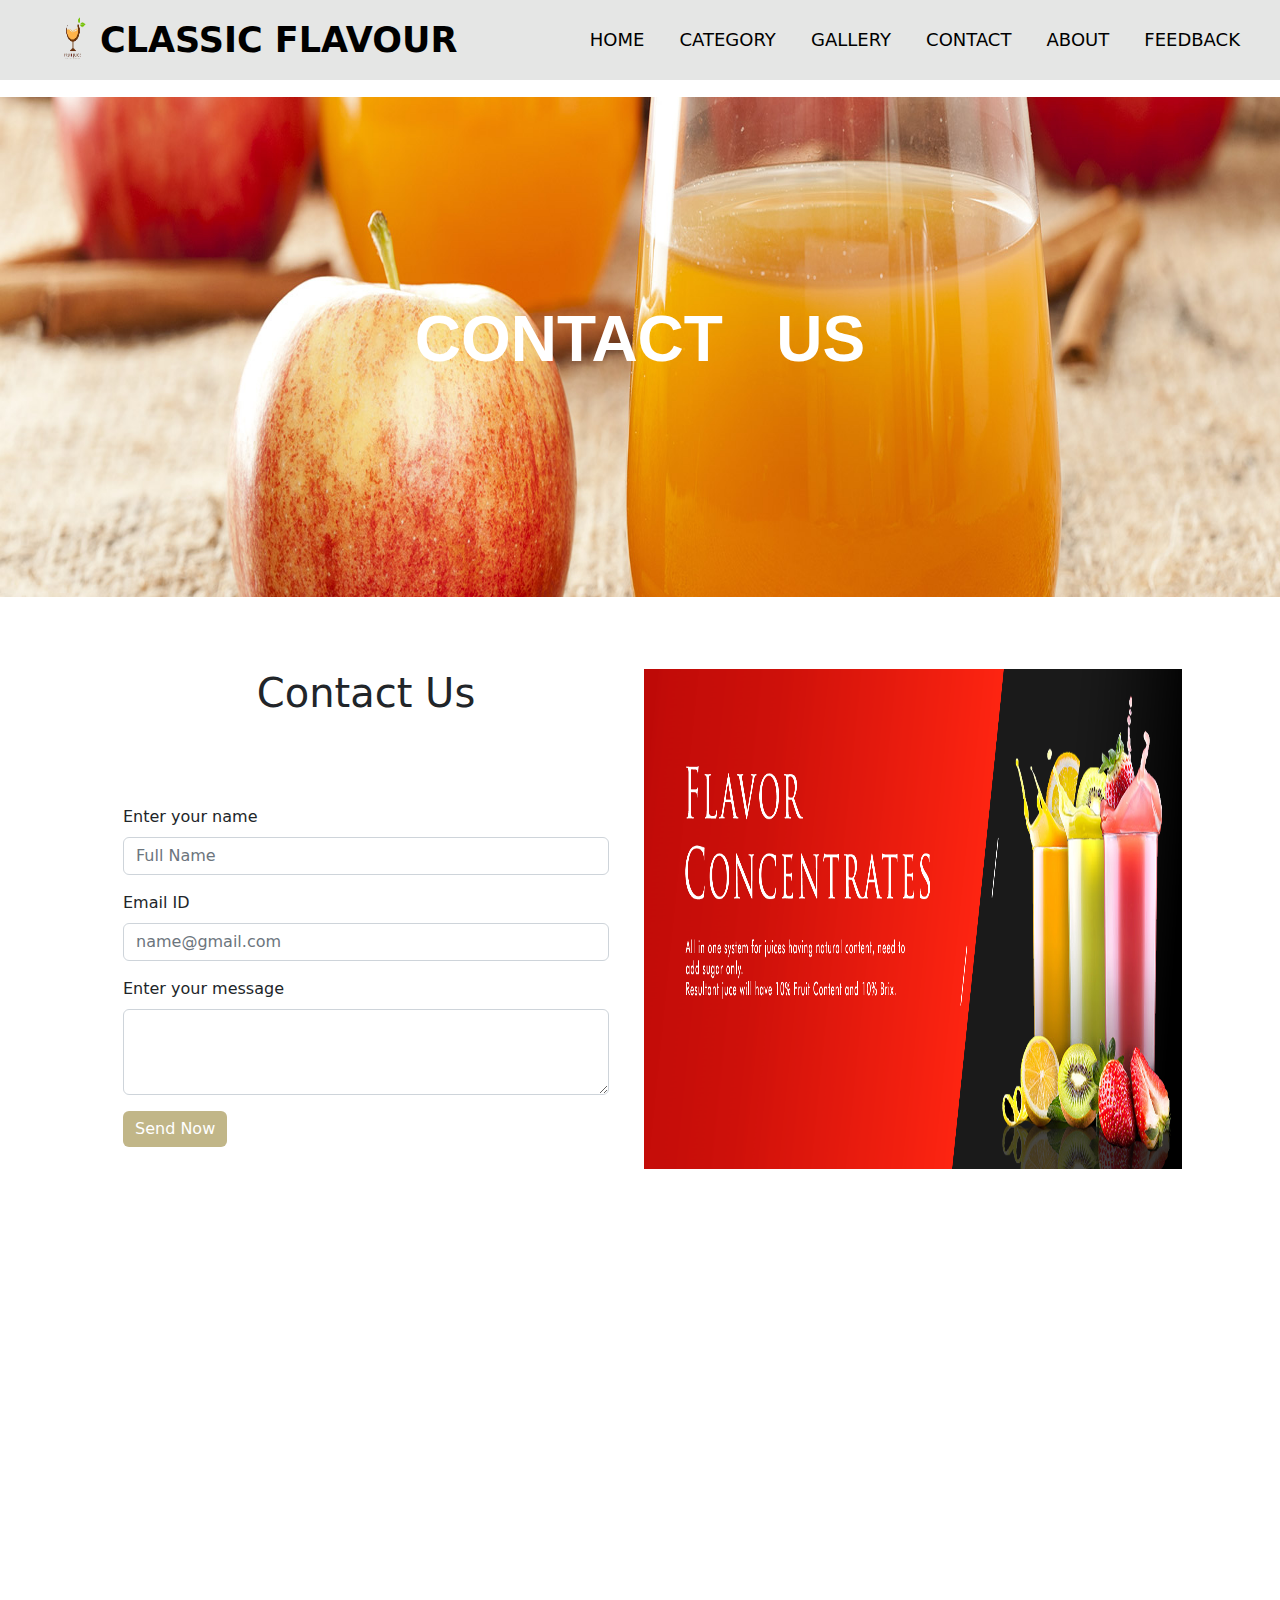
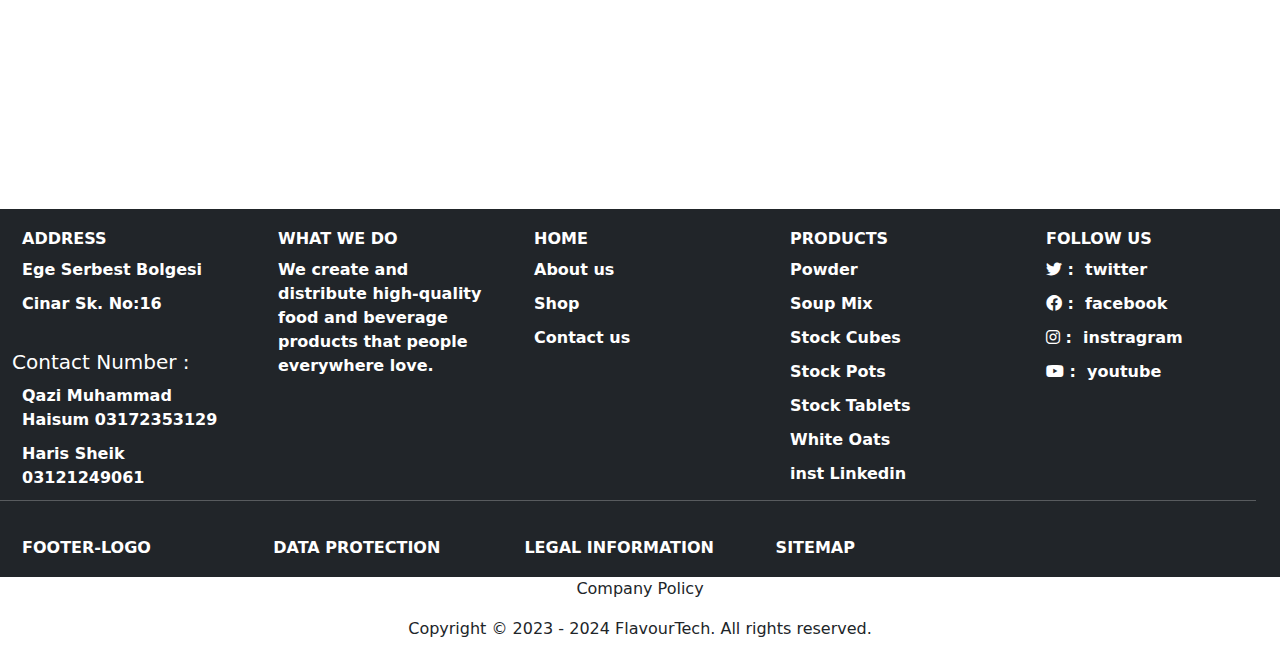
<file: contact.html>
<!DOCTYPE html>
<html lang="en">
<head>
    <meta charset="UTF-8">
    <meta http-equiv="X-UA-Compatible" content="IE=edge">
    <meta name="viewport" content="width=device-width, initial-scale=1.0">
    <link rel="stylesheet" href="bootstrap-5.2.3-dist/css/bootstrap.min.css">
    <link rel="stylesheet" href="fontawesome-free-6.2.1-web/css/all.css">
    <link rel="stylesheet" href="css/contact.css">
    


    <title>Contact Form</title>
</head>

<body>

       <!-- Navebar -->
       <nav>

        <input type="checkbox" id="check">
        <label for="check" >
        <i class="fas fa-bars" id="btn"></i>
        <i class="fas fa-times" id="cancel"></i>
    </label>
   
    <label class="logo" >
      <img src="images/drinking-fruit-juice-logo-template-juice-logo-with-glass-leaf-concept_502185-444__1_-removebg-preview.png" alt="">
      CLASSIC FLAVOUR </label>
      
        <ul style="z-index: 1;">
        <li><a href="index.html">Home</a></li>
       
       
        <li><a href="">Category</a>
    
        <ul class="mdropdown">
            <li><a href="cakes flavour.html">cakes</a></li>
            <li><a href="spicyflavour.html">spicy</a></li>
            <li><a href="juiceflavour.html">juice</a></li>
            <li><a href="candyflavour.html">candy</a></li>
        </ul>
      
      </li>
             
      <li><a href="gallery.html">Gallery</a></li>
    
        <li><a href="#">Contact</a></li>
        <li><a href="about.html">About</a></li>
        <li><a href="feedback.html">Feedback</a></li>
    </ul>
    
    
    </nav>
    
    
            <!-- END -->

            <div id="carouselExampleSlidesOnly" class="hero-image" data-bs-ride="carousel">
                <div class="carousel-inner">
                  <div class="carousel-item active">
                    <img src="images/tr-bg-fruit-juice-industry-1.png" class="d-block w-100" height="500px" alt="...">

<div id="txt" class="hero-text">
  <p> CONTACT  &nbsp; US </p>
</div>
                  </div>



                </div>
              </div>
              
<br>

<!-- contact form -->

<div class="container">
  <div class="container">
    <div class="row py-5 g-3">
        <div class="col-md-6 first_col">
            <h1 class="text-center">Contact Us</h1>
            <form class="p-4 mt-5">
                <div class="mb-3 mt-3">
                    <label for="exampleFormControlInput1" class="form-label">Enter your name</label>
                    <input type="email" class="form-control" id="exampleFormControlInput1" placeholder="Full Name">
                </div>
                <div class="mb-3">
                    <label for="exampleFormControlInput1" class="form-label">Email ID</label>
                    <input type="email" class="form-control" id="exampleFormControlInput1" placeholder="name@gmail.com">
                </div>
                <div class="mb-3">
                    <label for="exampleFormControlInput1" class="form-label">Enter your message</label>
                    <textarea type="email" class="form-control" id="exampleFormControlTextarea1" rows="3">  </textarea>
                </div>
                <div class="mb-3">
                    <button class="btn btn-primary"> Send Now</button>
                </div>
            </form>
        </div>
<br>
<br>

<div class="col-md-6">
    <img src="images/33.png"  width="100%" height="500px" >
</div>
</div>
    </div>

    

</div>


<br>
<br>
<br>
<br>
<div class="mapouter">
    <div class="gmap_canvas">
      <iframe class="gmap_iframe" frameborder="0"
      scrolling="no" marginheight="0" marginwidth="0"
       src="https://maps.google.com/maps?width=100%&amp;height=400&amp;hl=en&amp;q=University of Oxford&amp;t=&amp;z=14&amp;ie=UTF8&amp;iwloc=B&amp;output=embed"></iframe>
       <a href="https://capcuttemplate.org/">Capcuttemplate.org</a>
      </div></div>

<br>
<br>
<!-- footer -->
<br>
<br>

<footer class=" container-fluid bg-dark text-white" >
  <div class="row ">
    <div class="col"  >
    <h6>ADDRESS</h6>
    <p> </p>

    <p>Ege Serbest Bolgesi</p>

    <p> Cinar Sk. No:16</p>
    <br>
    <h5> Contact Number :</h5>
    <p>Qazi Muhammad Haisum 03172353129</p>
    <p>Haris Sheik 03121249061</p>
  </div>
  <div class="col"  >
 <h6> WHAT WE DO</h6>
<p>We create and distribute high-quality food and beverage products that people everywhere love.</p>
</div>
    <div class="col"  >
      <h6 >Home</h6>
      <p>About us</p>
      <p>Shop</p>
      <p>Contact us </p>

    </div>

    <!-- <div class="col"  style="margin-top: 12px;" >
      <p>Flavour</p>
      <p>packaging</p>
      <p>suport</p>
      <p>Contact us </p>

    </div> -->

    <div class="col"  >

      <h6> PRODUCTS</h6>
      <p> Powder</p>
      <p>Soup Mix</p>
     <p> Stock Cubes</p>
     <p> Stock Pots</p>
     <p> Stock Tablets</p>
     <p> White Oats</p>
     <p> inst Linkedin</p>



    </div>
   <div class="col " >
    <h6>FOLLOW US</h6>


  <p><i class="fa-brands fa-twitter"></i> : &nbsp;twitter</p>
  <p><i class="fa-brands fa-facebook"></i> : &nbsp;facebook</p>
  <p><i class="fa-brands fa-instagram"></i> : &nbsp;instragram</p>
  <p><i class="fa-brands fa-youtube"></i> : &nbsp;youtube</p>
  </div>


<div class="row bg-white"></div>

   <div class="row " >

    <hr  style="color: white; height: 12px;">
    <div class="col">

    <h6><i class="fa-sharp fa-solid fa-circle-heart"></i>footer-logo</h6>
  </div>

  <div class="col">
<h6> Data Protection</h6>
</div>

<div class="col">
<h6> Legal Information</h6>
</div>

<div class="col">
<h6> Sitemap</h6>
</div>

<div class="col">

</div>


   </div>


  </div>

  </div>


</footer>



<div class="text-dark">
  <center> <p> Company Policy</p>
  <p> Copyright © 2023 - 2024 FlavourTech. All rights reserved.</p></center>

  

</div>




<script src="bootstrap-5.2.3-dist/js/bootstrap.bundle.min.js"></script>
</body>
</html>
</file>
<file: css/contact.css>
/* navebar css */
*{
    margin: 0;
    padding: 0;
   
    text-decoration: none;
    list-style: none;
    list-style: none;
}
.logo img{
  position: absolute;
top: 0;
left: 0;
width: 90px;
height: 90px;
margin: 3px 40px;

cursor: pointer;

 }
 .logo img:hover{
transform: rotateZ(360deg);
transition: 1s;
}
label.logo{
  color: black;
  font-size: 35px;
  line-height: 80px;
  padding: 0 100px;
  font-weight: bold;
  position: absolute;
  text-shadow: 6px;
}

nav{                                                                                                     
    height: 80px;
     background: rgba(0,9,2,0.1);
    
}

nav > ul{
  float: right;
  margin-right: 25px;
}
nav > ul > li{
  display: inline-block;
  line-height: 80px;
  margin: 0 15px;
  position: relative;
  
}
nav > ul > li > a{
  position: relative;
  color: black !important;
  color: #fff;
  font-size: 18px;
  text-transform: uppercase;
  padding: 5px 0;
  text-decoration: none;
  font-weight: 400;
  text-shadow:white;
 
}

       /*  DROPDOWN */

  nav > ul > li {
    position: relative;
  }
  nav > ul > li  ul{
    
    background-color:#fff;
    width: 100px;
    position: absolute;
    top: 80px;
    z-index: 2;
    display: none;
  }

  nav > ul > li .mdropdown li a{
    color: black;
    text-decoration: none;
    text-transform: uppercase;
    padding: 5px 0;
  }
  nav > ul > li .mdropdown li{
    width: 100px;
    text-align: center;
    margin-left: -32px;
    
  }
  nav > ul > li .mdropdown li:hover{
    background-color: #34495e;
  }
  nav > ul > li:hover .mdropdown{
    display: block;

  }

nav ul li a::before{
  position: absolute;
  content: '';
  left: 0;
  bottom: 0;
  height: 3px;
width: 100%;
transform: scaleX(0);
transform-origin: right;
transition: transform.4s linear;
color: white !important;

}
nav ul li a:hover:before{
  transform: scaleX(1);
transform-origin: left;
color: white !important;
transition: .5s;
background: #fff;

}

label #btn,
label #cancel{
  color: white;
  font-size: 30px;
  float: right;
line-height: 80px;
margin-right: 40px;
cursor: pointer;
display: none;
}
#check{
  display: none;
}
@media (max-width:1118) {
    nav img{
        left: 8%;
        position: fixed;
    }
}
@media (max-width:944px) {
    nav img{
        left: 6%;
        top: 20px;
        width: 130px;
        position: absolute;
    }
    nav ul li a{
        font-size: 17px;
    }
}
@media (max-width:860px) {
    label #btn{
        display: block;
    }
    nav img{
        left: 6%;
        top: 20px;
        width: 130px;
        position: absolute;
    }
    ul{
        position: fixed;
        width: 100%;
        height: 100vh;
        background-color: #34495e;
        top: 80px;
        left: -100%;
        text-align: center;
    transition: all .5s;
    }
    nav ul li {
display: block;
margin: 50PX 0;
line-height: 30PX;
}
nav ul li a{
    font-size: 20px;
}
#check:checked ~ ul{
    left: 0;
}

#check:checked ~ label #cancel{
   display: block;

}
#check:checked ~ label #btn{
   display: none;

}
}
              /* end */
/* .form-signin {



}
.form-floating{
    
} */


.first_col{
background-color:white;
height: 500px;
position: relative;
width: 550px;
left: 5px;

border-radius: 20px;
}



.btn-primary{
    background-color: #c1b688;
    border:#c1b688 ;
}
.btn-primary:hover{
    background-color: black;

}
.form-controlo{
    height: 52px;
    background-color: #fff;
    font-size: 14px;
    border-radius: 2px;
    box-shadow: none !important;
    border: 1px solid #555;

}
.form-controlo[type=texr]:focus{
    border:2px solid #555 ;
}
.tag{
    background-color: #f8f9fa;
}



/* hero image */
.hero-image {
    /* background-image: linear-gradient(rgba(0, 0, 0, 0.5), rgba(0, 0, 0, 0.5)), url("photographer.jpg"); */
    height: 50%;
    background-position: center;
    background-repeat: no-repeat;
    background-size: cover;
    position: relative;
    opacity: black;
    
  }
  
  .hero-text {
    text-align: center;
    position: absolute;
    top: 50%;
    left: 50%;
    transform: translate(-50%, -50%);
    color:white;
    text-decoration: bold;
    text-transform: uppercase;
    font-family: Impact, Haettenschweiler, 'Arial Narrow Bold', sans-serif;
    font-weight: 900;
    font-size: 400%;
  }
  

 

@media only screen and( max-width: 600px) {
    .first_col{
        position: initial;
        left: 0;
    }
   
    footer{
       width: 100%; 
       height:200px ;
       bottom: 0;
      
    }
   

} 

@media screen and (max-width:860px) {
    .first_col{
        position: initial;
        left: 0;
        width: 100%;
        height: 480px;
    }
   
   .logo img{
    top: 0;
    left: 0;
    width: 30px; ;
    height: 30px; ;
   } 
.fixed-image {
    position: absolute;
   bottom: 10px; 
   right: 0;

}
footer{
    width: 1005; 
    height:200px ;
 }
}

/* footerimg */
.logo img{
  width: 70px;
  height: 70px;
  top: 0;
  left: 0;
}



/* end */




.mapouter
  {position:relative;
    text-align:right;
    width:100%;
    height:400px;}

    .gmap_canvas
     {overflow:hidden;
      background:none!important;
      width:100%;
      height:400px;}

      .gmap_iframe 
      {width:100%!important;
        height:400px!important;}
 


/* footer */
footer{
  
    position: relative;
    padding: 10px;
    
  }
  footer h6{
    text-transform: uppercase;
     font-weight: bold;
      text-shadow: 2px;
      margin: 10px;
  }
  footer p{
    margin: 10px;
    font-weight: bold;
    text-shadow: 1px;
  }
  
  
  
  
  
         /* footer end */
  
          /* footer img */
    .fixed-image {
      position: absolute;
      top:1850px !important;
      bottom: 0;
     float: right;
     
     right: 0;
      
    }
</file>
